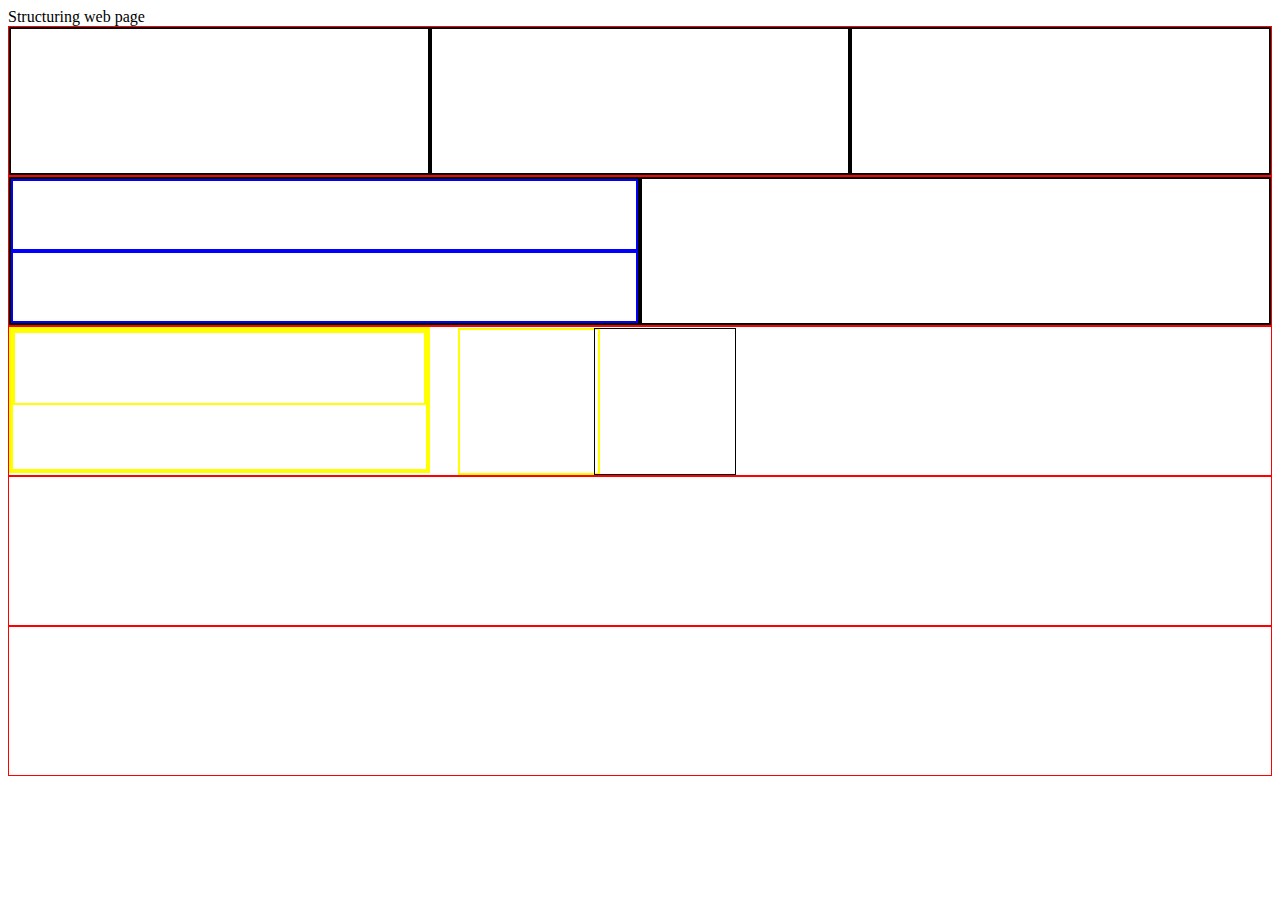
<file: learning css/line.html>
<!DOCTYPE html>
<html>

<head>
    <tittle>Structuring web page </tittle>
    <link rel="stylesheet" href="line.css" />
</head>

<body>
    <div class="row">
        <div class="col"></div>
        <div class="col"></div>
        <div class="col"></div>
    </div>

    <div class="row">
        <div class="col2">
            <div class="row2"></div>
            <div class="row2"></div>
        </div>
        <div class="col2"></div>
    </div>

    <div class="row">
        <div class="col3">
        <div class="row3">
    <div class="row4">  
    </div>
    <div class="col4"></div>
    <div class="col5"></div>
        </div>
        
        </div>
    </div>
    <div>
        <div></div>
        <div></div>
    </div>
    <div>
        <div></div>
        <div></div>
        <div></div>
    </div></div>

    <div class="row">

    </div>
    <div class="row">


    </div>
</body>

</html>
<!DOCTYPE html>
<html lang="en">
<head>
    <meta charset="UTF-8">
    <meta name="viewport" content="width=device-width, initial-scale=1.0">
    <title>Document</title>
</head>
<body>
    
</body>
</html>
</file>
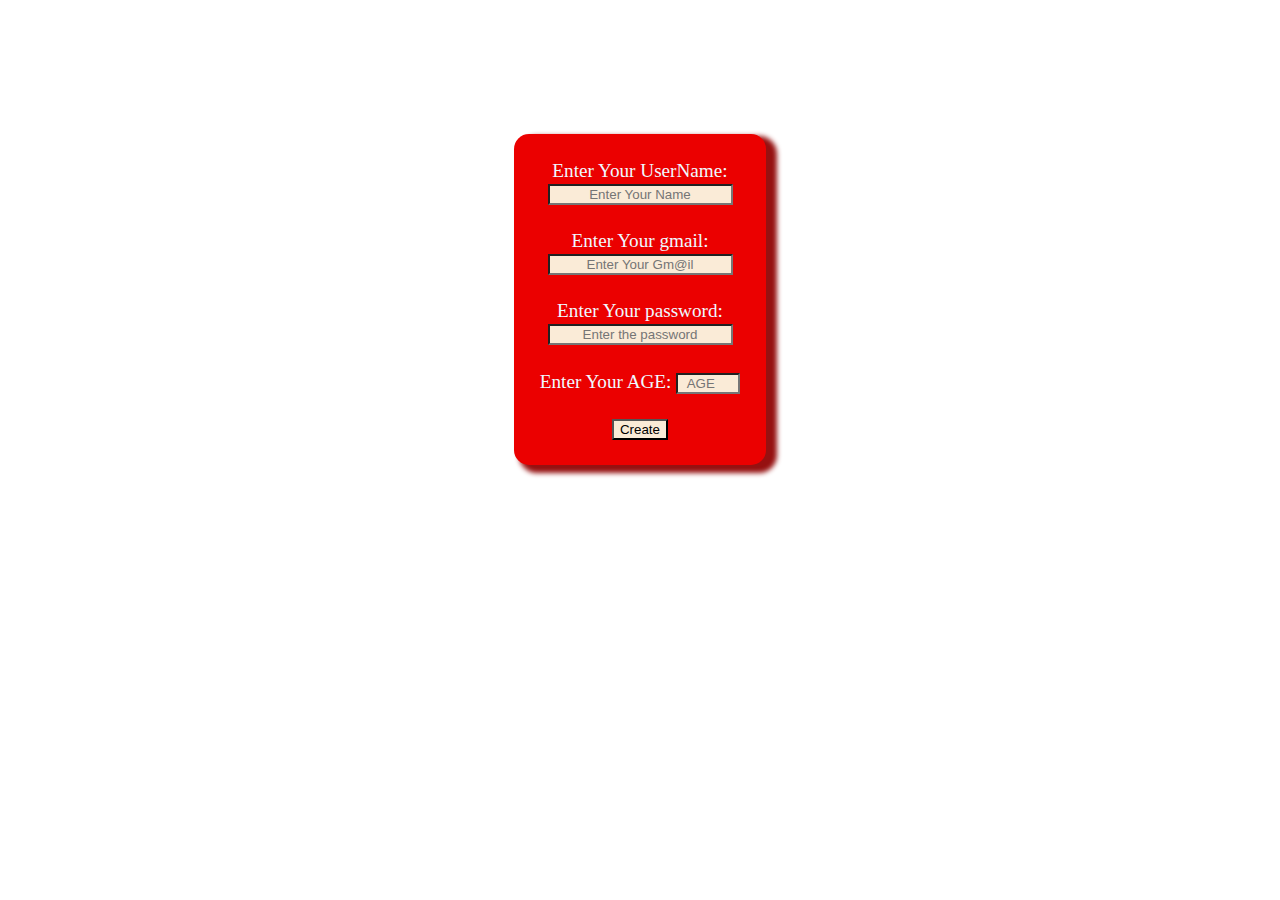
<file: learning css/component/links/login.html>
<!DOCTYPE html>
<html lang="en">
<head>
    <meta charset="UTF-8">
    <meta name="viewport" content="width=device-width, initial-scale=1.0">
    <title>Document</title>
    <link rel="stylesheet" href="signup.css">
</head>
<body>
    
   <div id="form">
    <p>Enter Your UserName:<input type="text" placeholder="Enter Your Name"></p>
    <p>Enter Your gmail: <input type="email" placeholder="Enter Your Gm@il"></p>
    <p>Enter Your password: <input type="password" placeholder="Enter the password"></p>
    <p>Enter Your AGE: <input type="number" placeholder="AGE" max="120" min="4"></p>
    <button>Create</button>
    
   </div>
   
</body>
</html>
</file>
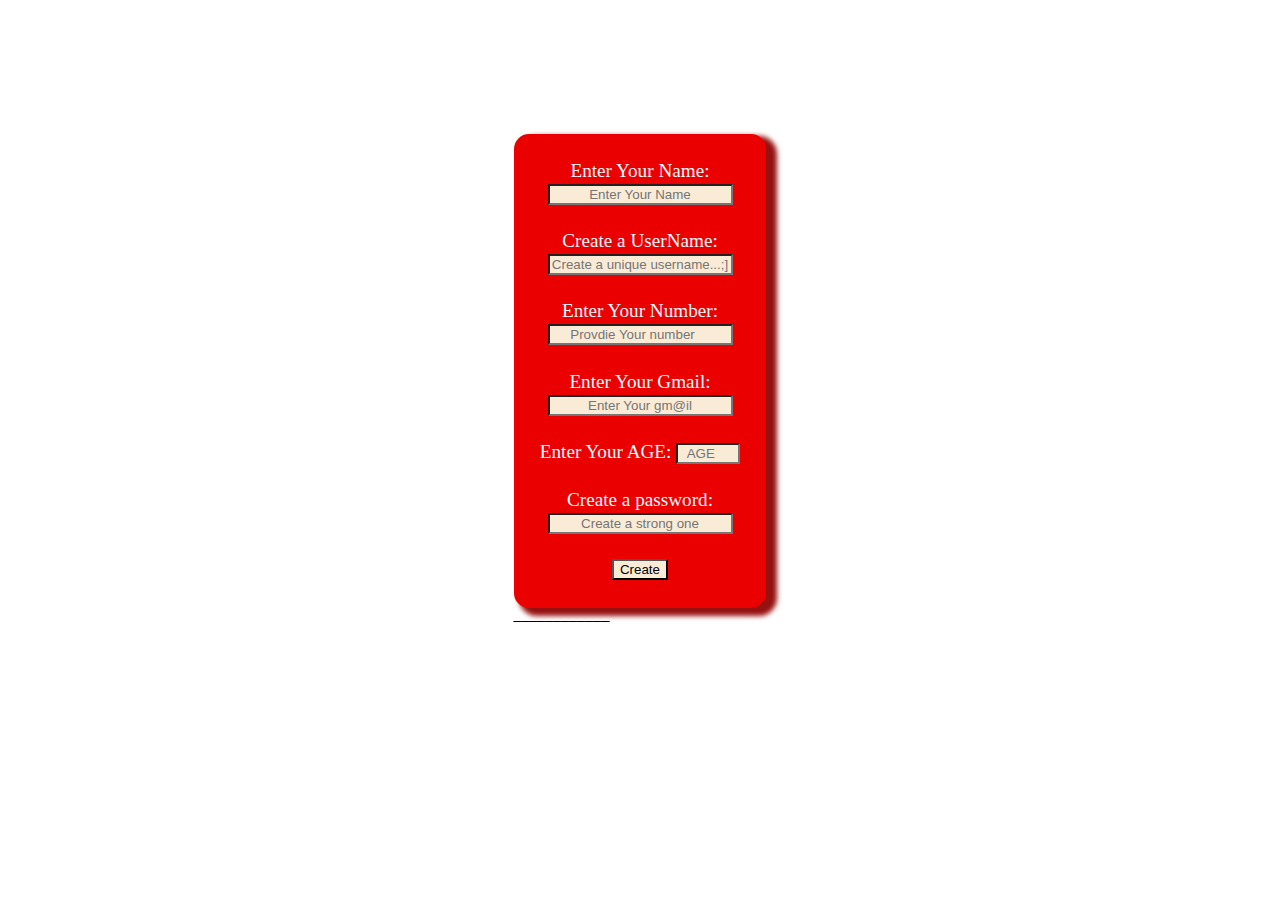
<file: learning css/component/links/signup.html>
<!DOCTYPE html>
<html lang="en">
<head>
    <meta charset="UTF-8">
    <meta name="viewport" content="width=device-width, initial-scale=1.0">
    <title>Document</title>
    <link rel="stylesheet" href="signup.css">
</head>
<body>
    
   <div id="form">
    <p>Enter Your Name:<input type="text" placeholder="Enter Your Name"></p>
    <p>Create a UserName:<input type="text" placeholder="Create a unique username...;]"></p>
    <p>Enter Your Number: <input type="number" placeholder="Provdie Your number"></p>
    <p>Enter Your Gmail:<input type="text" placeholder="Enter Your gm@il"></p>
    <p>Enter Your AGE: <input type="number" placeholder="AGE" max="120" min="4"></p>
    <p>Create a password: <input type="password" placeholder="Create a strong one"></p>
    <button>Create</button>
    <div class="q">____________</div>
   </div>
   
</body>
</html>
</file>
<file: learning css/line.css>
*{
    box-sizing: border-box;
  }
  .row{
    border: solid 1px red;
    height: 150px;
    font-size: 0px;
   
  
  }
  .col{
    border: solid 2px black;
    display : inline-block;
    height: 100%;
    width: 33.33%;
  }
  .col2{
    border: solid 2px black;
    display : inline-block ;
    height: 100%;
    width: 50%;
  }
  .row2{
    border: solid 2px blue;
    height: 50%;
  }
  .col3{
    border: solid 2px yellow;
    display: inline-block;
    height: 100;
    width: 33.33%
  }
  .row3{
    border: solid 2px yellow;
    height: 8.9rem;
  }
  .col4 ,.col5{
    border: solid 2px yellow;
   margin: -4.8rem 27.8rem;
    height: 9.2rem;
    width: 8.9rem;
    
    
  }
  .col5{
    border: 1px solid black;
    margin: -9.2rem 36.3rem;
  }
  .row4{
    border: solid 2px yellow;
    height: 4.6rem;
    
  }
</file>
<file: learning css/component/links/signup.css>
*{
    
    
    align-content: center;
    text-align: center;
    justify-content: center;
    
}
body{

    background-image: url(https://i.redd.it/4fxxbm4opjd31.jpg);
}
p{
    font-family:'Times New Roman', Times, serif;
    color: aliceblue;
    margin: 10%;
    font-size: larger;
    
    background-color: rgb(235,0,0);
}
input{
    background-color: antiquewhite;
    border: 0 0;
}
#form{
  
    background-color: rgb(235, 0, 0);
    margin: 10% 40%;
    box-shadow: 8px 5px 5px 3px rgb(150, 17, 17);
    border-radius: 15px;
}
button{
    margin: 0;
    background-color: antiquewhite;
    margin-bottom: 10%;
}
.q{+
    background-color: black;
    box-shadow: black;
    width: 1px;
    height: 2px;
}
</file>
